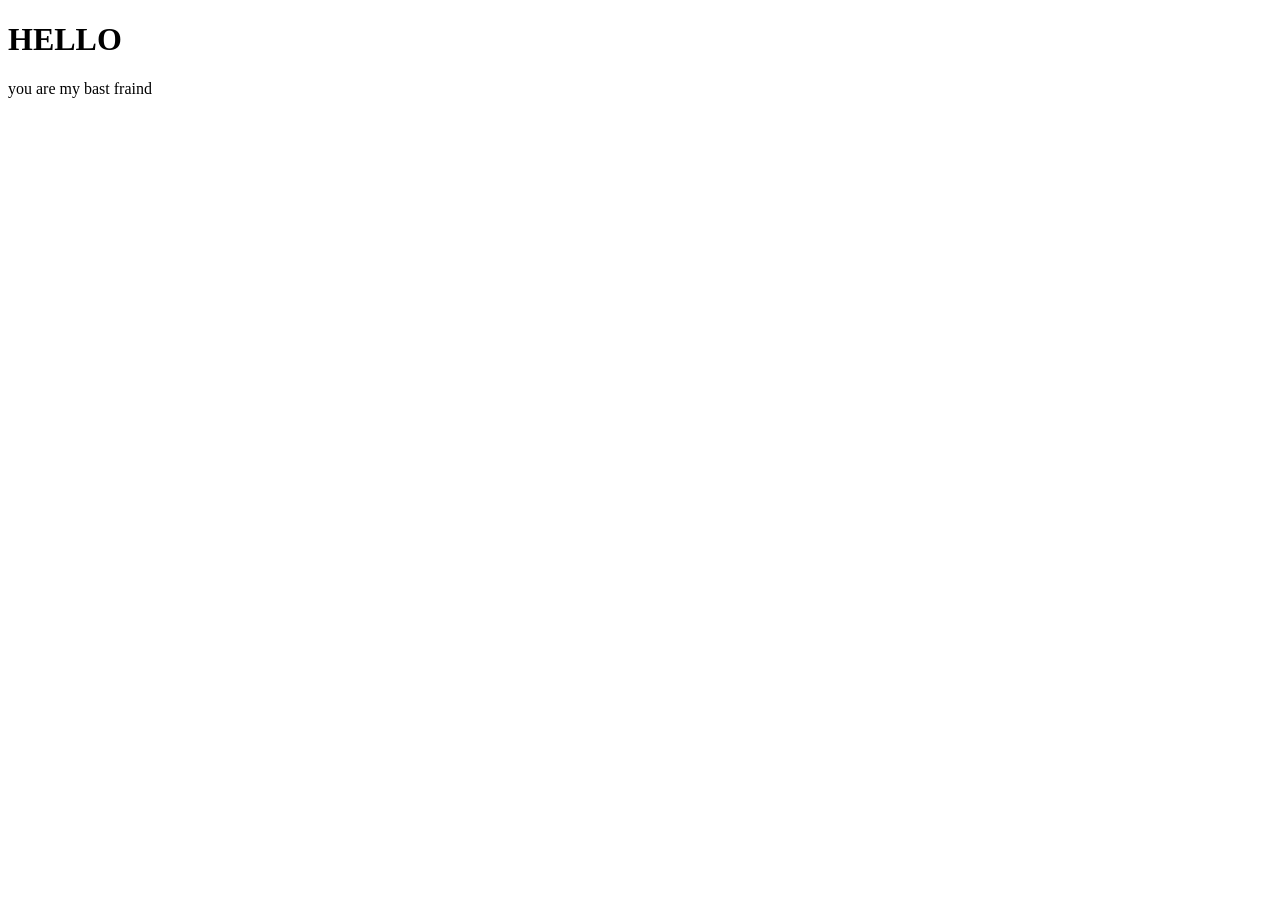
<file: HTML/task.html>
<!DOCTYPE html>
<html lang="en">
<head>
    <meta charset="UTF-8">
    <meta name="viewport" content="width=device-width, initial-scale=1.0">
    <title>Document</title>
</head>
<body>
    <h1 >HELLO </h1>
    <p1>you are my bast fraind </p1>
</body>
</html>
</file>
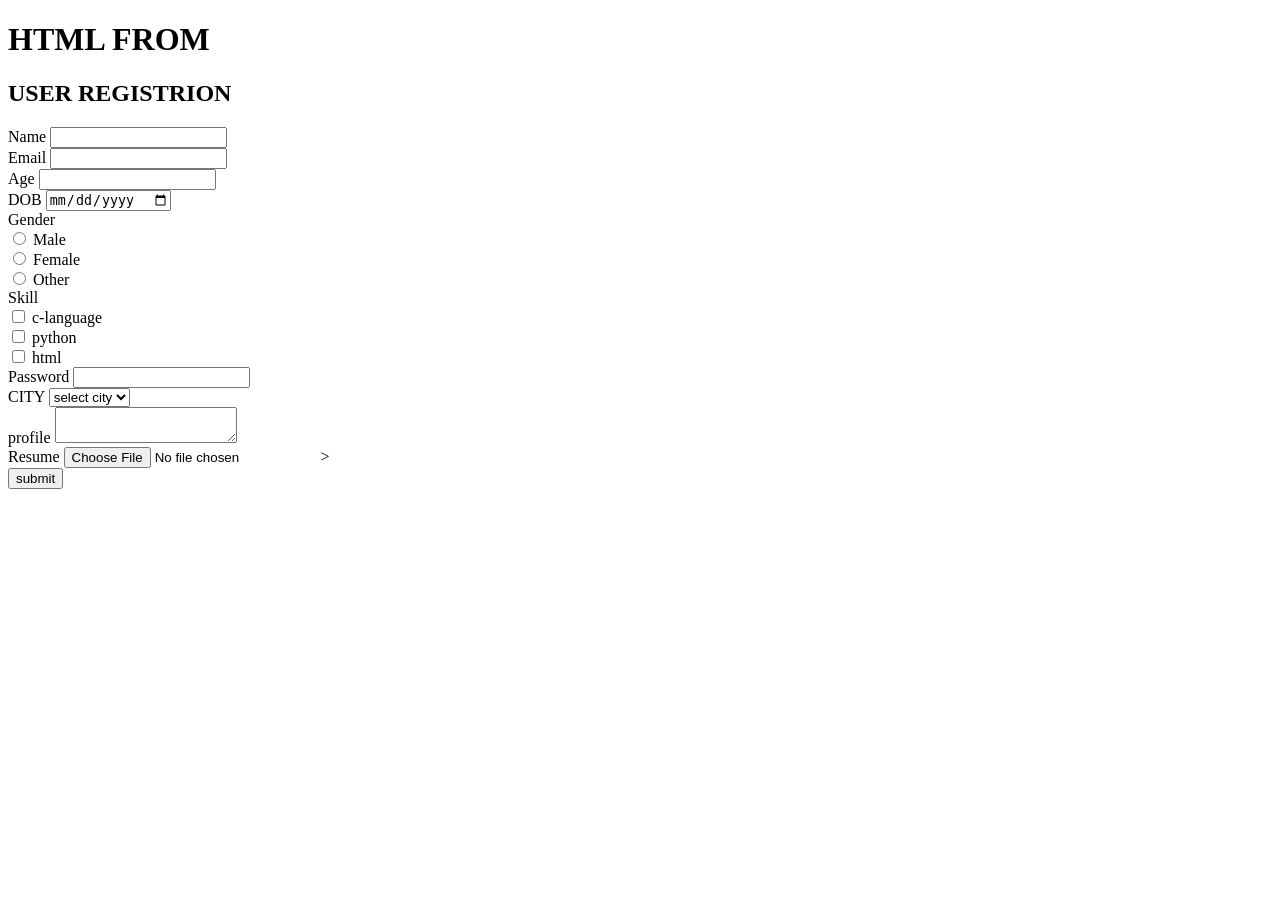
<file: HTML/FROMS/from.html>
<!DOCTYPE html>
<html lang="en">
<head>
    <meta charset="UTF-8">
    <meta name="viewport" content="width=device-width, initial-scale=1.0">
    <title>MY FIRST WEB</title>
</head>
<body>
    <header><h1>HTML FROM</h1></header>
    <main>
        <h2>USER REGISTRION</h2>
        <form action="#" method="get">
            <div>
                <label for="name">Name</label>
                <input type="text" name="name" id="name" required>

            </div>
            <div>
                <label for="email">Email</label>
                <input type="email" name="email" id="email" required>
            </div>
           <!-- <div>
               <label for="number">Mobile number</label>
                <input type="number" name="mobile number" id="mobile number">
            </div>-->
            <div>
                <label for="age">Age</label>
                <input type="number" name="age" id="age" required>
            </div>
            <div>
                <label for="dob">DOB</label>
                <input type="date" name="dob" id="dob" required>
            </div>
            <div>
                <label>Gender</label>
                <div>
                    <input type="radio" name="gender" id="male" value="male" required>
                    <label for="male">Male</label>
                </div>
                <div>
                    <input type="radio" name="gender" id="female" value="female" required>
                    <label for="female">Female</label>
                </div>
                <div>
                    <input type="radio" name="gender" id="other" value="other" required>
                    <label for="other">Other</label>
                </div>
            </div>
            
            <div>
                <label>Skill</label>
                <div>
                    <input type="checkbox" name="Skills" id="c-language" value="c-language" required>
                    <label for="c-language">c-language</label>
                </div>
                <div>
                    <input type="checkbox" name="Skills" id="python" value="python" required>
                    <label for="python">python</label>
                </div>
                <div>
                    <input type="checkbox" name="Skills" id="html" value="html" required>
                    <label for="html">html</label>
                </div>
                <div>
                    <label for="password">Password</label>
                    <input type="password" name="password" id="password"> 
                </div>
                <div>
                    <label for="city">CITY</label>
                    <select name="city" id="city"> 
                        <option value="">select city</option>
                        <option value="siwan">siwan</option>
                        <option value="mirganj">mirganj</option>
                        <option value="gopalganj">gopalganj</option>
                    </select>
                </div>
                <div>
                    <label for="profile">profile</label>
                    <textarea name="profile" id="profile"></textarea>

                </div>
                <div>
                    <label for="resume">Resume</label>
                    <input type="file" name="resume" id="resume" accept=".pdf ,.doc,.docx" required>       > 
                
                    
                </div>
                <button>submit</button>
        </form>

    </main>
    
</body>
</html>
</file>
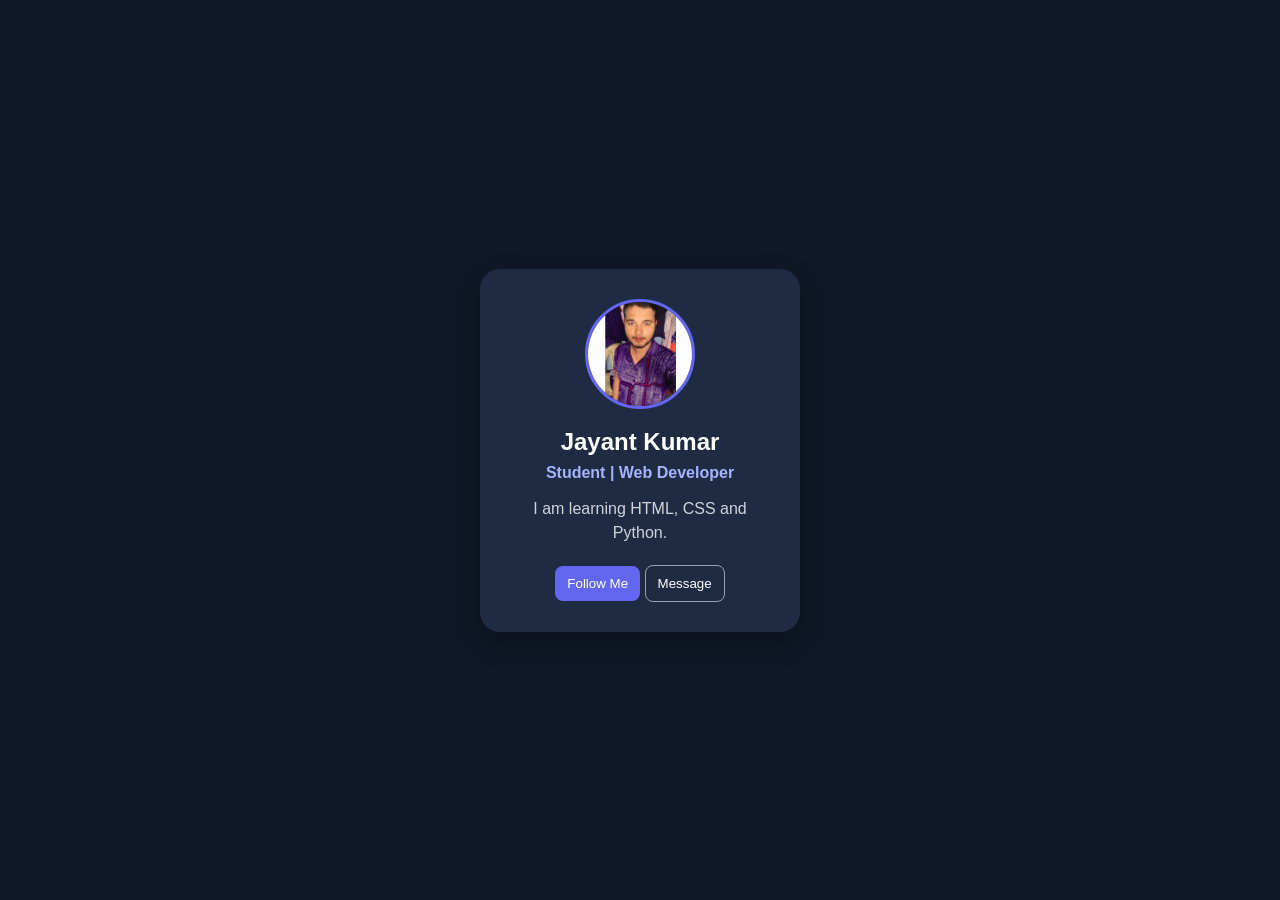
<file: TASK/CARD.HTML/indax.html>
<!DOCTYPE html>
<html lang="en">
<head>
    <meta charset="UTF-8">
    <meta name="viewport" content="width=device-width, initial-scale=1.0">
    <title>My Profile Card</title>
    <link rel="stylesheet" href="style.css">
</head>
<body>

    <div class="card">
        <img src="myphoto.jpg" alt="My Photo">

        <h2>Jayant Kumar</h2>
        <h4>Student | Web Developer</h4>

        <p>I am learning HTML, CSS and Python.</p>

        <div class="buttons">
            <button>Follow Me</button>
            <button class="message">Message</button>
        </div>
    </div>

</body>
</html>
</file>
<file: TASK/CARD.HTML/style.css>
* {
    margin: 0;
    padding: 0;
    box-sizing: border-box;
}

body {
    background: #101827;
    font-family: Arial, sans-serif;
    height: 100vh;
    display: flex;
    justify-content: center;
    align-items: center;
}

.card {
    background: #1F2B42;
    color: white;
    width: 320px;
    padding: 30px;
    border-radius: 20px;
    text-align: center;
    box-shadow: 0 10px 25px #00000050;
}

.card img {
    width: 110px;
    height: 110px;
    border-radius: 50%;
    object-fit: cover;
    border: 3px solid #6366F1;
    margin-bottom: 15px;
}

.card h2 {
    margin-bottom: 8px;
}

.card h4 {
    color: #A5B4FC;
    margin-bottom: 15px;
}

.card p {
    color: #D1D5DB;
    line-height: 1.5;
    margin-bottom: 20px;
}

button {
    background: #6366F1;
    color: white;
    border: none;
    padding: 10px 12px;
    border-radius: 8px;
    cursor: pointer;
}

.message {
    background: transparent;
    border: 1px solid #94A3B8;
}


    button:focus {
    outline: 3px solid #fca5a5;
    outline-offset: 4px;
}


button:hover {
    background: #4338CA;
}
</file>
